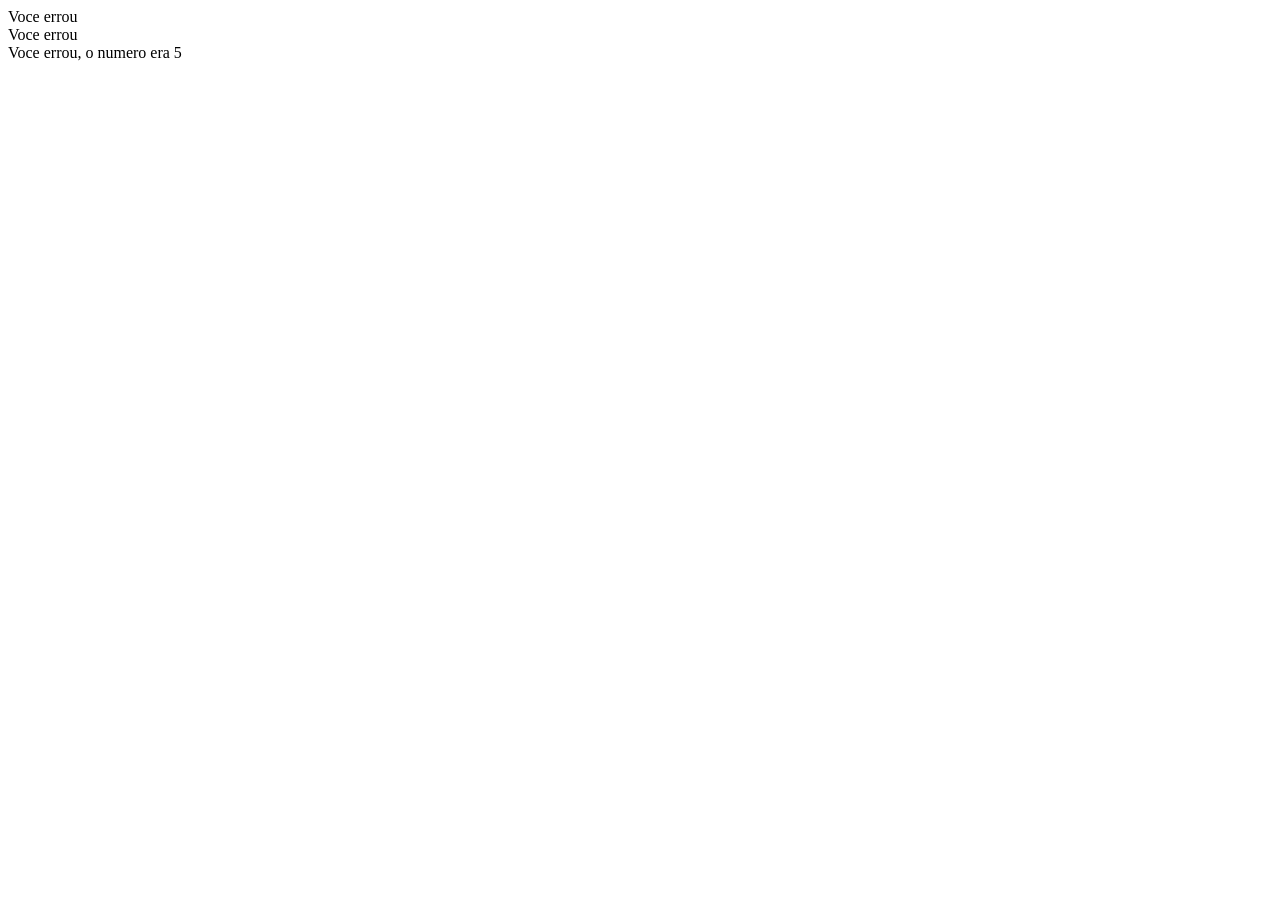
<file: quartaDia/index.html>
<!DOCTYPE html>
<html lang="pt-BR">
  <head>
    <meta charset="UTF-8" />
    <meta http-equiv="X-UA-Compatible" content="IE=edge" />
    <meta name="viewport" content="width=device-width, initial-scale=1.0" />
    <title>alura desafio #7daysment</title>
  </head>
  <body>
    <script src="funcoes.js"></script>
  </body>
</html>
</file>
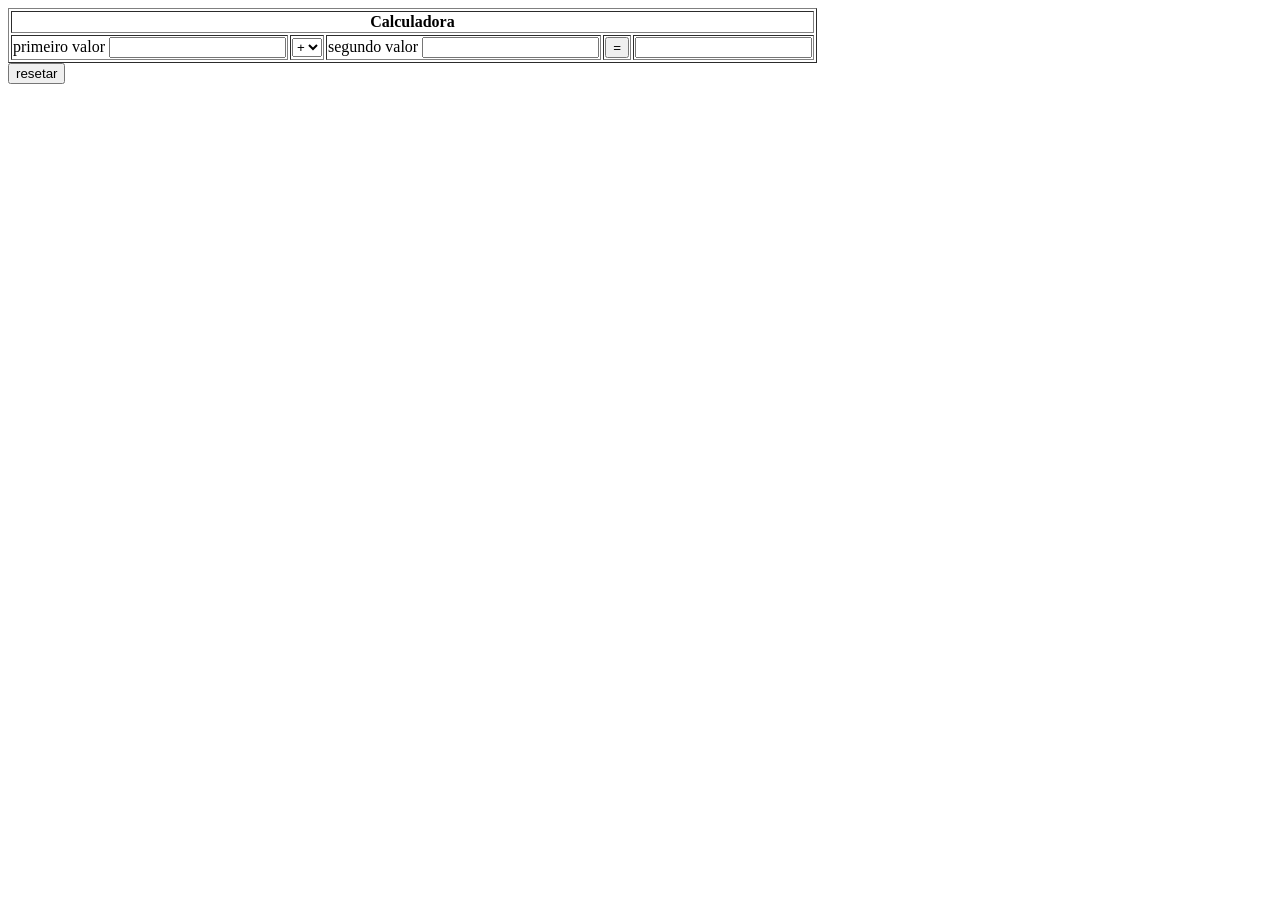
<file: setimoDia/index.html>
<!DOCTYPE html>
<html lang="pt-BR">
  <head>
    <title>#7DaysOfCode</title>
    <meta charset="UTF-8" />
  </head>
    <body>
      <form>
        <table border="1">
          <tr>
            <th colspan="5"> Calculadora</th>
          </tr>
          <tr>
            <td> primeiro valor <input type="text" name="val1" id='val1'></td>
            <td>
              <select name="sinal" id="sinal">
                <option value="+">+</option>
                <option value="-">-</option>
                <option value="*">*</option>
                <option value="/">/</option>
              </select>
            </td>
            <td>segundo valor <input type="text" name="val2" id='val2'></td>
            <td><input type="button" value="=" onclick="calcular();" name=""></td>
            <td><input type="text" name="result" id="result"></td>
          </tr>
        </table>
        <td><input type="button" value="resetar" onclick="resetar();" name=""></td>
      </form>
      <script src="./funcao.js"></script>
    </body>
</html>
</file>
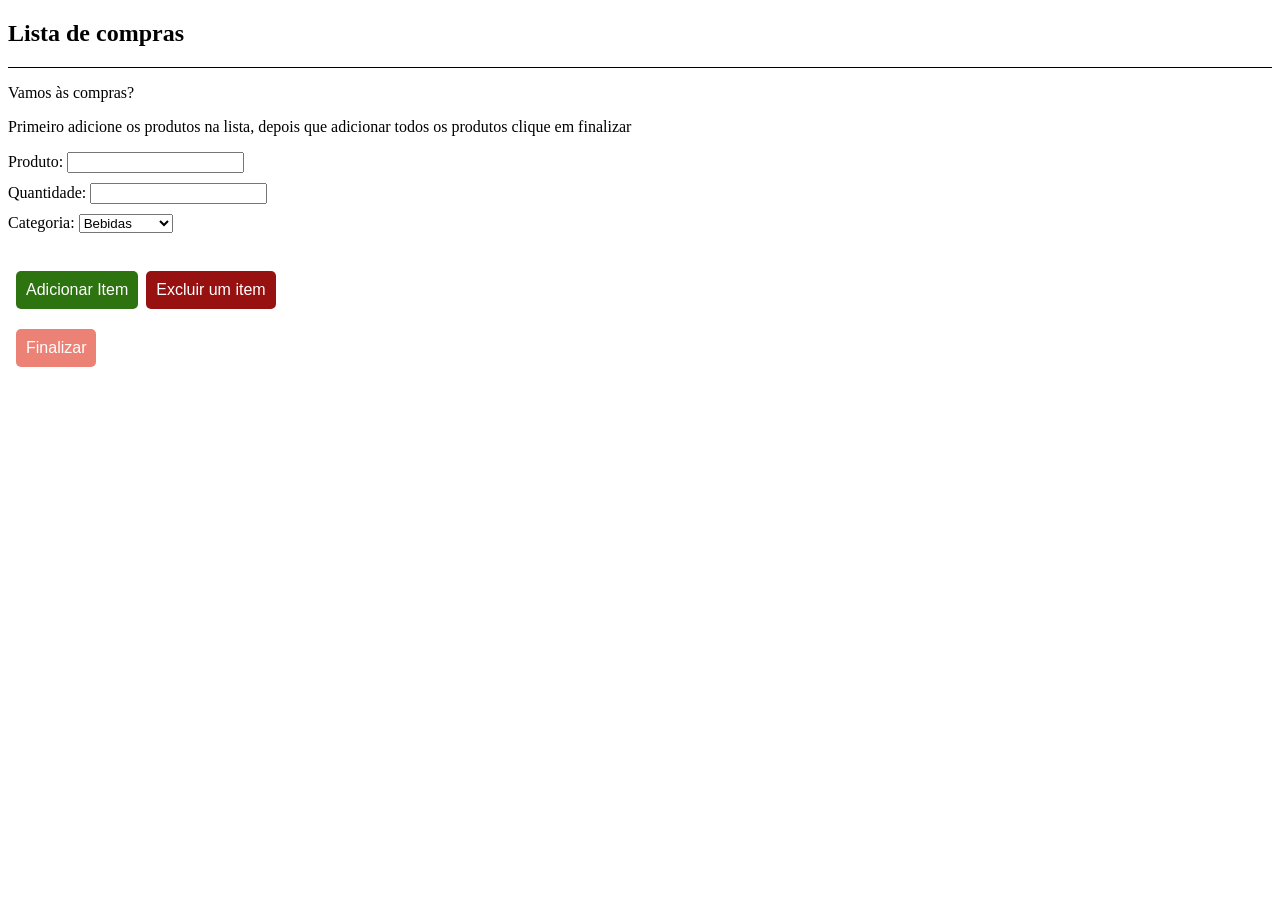
<file: sextoDia/index.html>
<!DOCTYPE html>
<html lang="pt-BR">
  <head>
    <title>#7DaysOfCode</title>
    <meta charset="UTF-8" />
    <link rel="stylesheet" href="style.css" type="text/css" />
  </head>
  <body>
    <header>
      <div class="title">
        <title>#7DaysOfCode</title>
        <h2>Lista de compras</h2>
      </div>
    </header>
    <main>
      <div class="content" id="content">
        <p>Vamos às compras?</p>
        <p>Primeiro adicione os produtos na lista, depois que adicionar todos os produtos clique em finalizar</p>
         Produto: <input type="text" id="item"><br>
         Quantidade: <input type="text" id="quantidade"><br>
         <div id="divCategorias"></div>
         <br><button class="confirmButton" onclick="addItem()">Adicionar Item</button><button class="deleteButton" onclick="excluirElementoTela()" >Excluir um item</button>
         <br><button class="normalButton" onclick="telaFinal()">Finalizar</button>
       
         <div class="mensagem">
           <p id="mensagem"></p>
          </div>
      </div>
    </main>
  </body>
  <script src="./funcao.js"></script>
</html>
</file>
<file: sextoDia/style.css>
.title {
  border-bottom:1px solid;
}

input {
  margin-bottom: 10px;
}

.normalButton{
  font-family: 'PT Sans Narrow', sans-serif;
  font-size: 16px;
  margin-top: 20px;
  margin-left: 8px;
  padding: 10px;
  background: #Ec8276;
  color: #FFFFFF;
  border-radius: 5px;
  border: 0px;
  
}

.normalButton:hover {
  
  background: #FFc5b4;
  
  
}

.normalButton:active {
  background: #FFA99D;
  
}

.confirmButton {
  font-family: 'PT Sans Narrow', sans-serif;
  font-size: 16px;
  margin-top: 20px;
  margin-left: 8px;
  padding: 10px;
  background: #2D7310;
  color: #FFFFFF;
  border-radius: 5px;
  border: 0px;
}

.confirmButton:hover {
  background: #4D944C;
}

.confirmButton:active {
  background: #4D944C;
}

.deleteButton {
  font-family: 'PT Sans Narrow', sans-serif;
  font-size: 16px;
  margin-top: 20px;
  margin-left: 8px;
  padding: 10px;
  background: #981111;
  color: #FFFFFF;
  border-radius: 5px;
  border: 0px;
}

.deleteButton:hover {
  background: #fc7777
}
</file>
